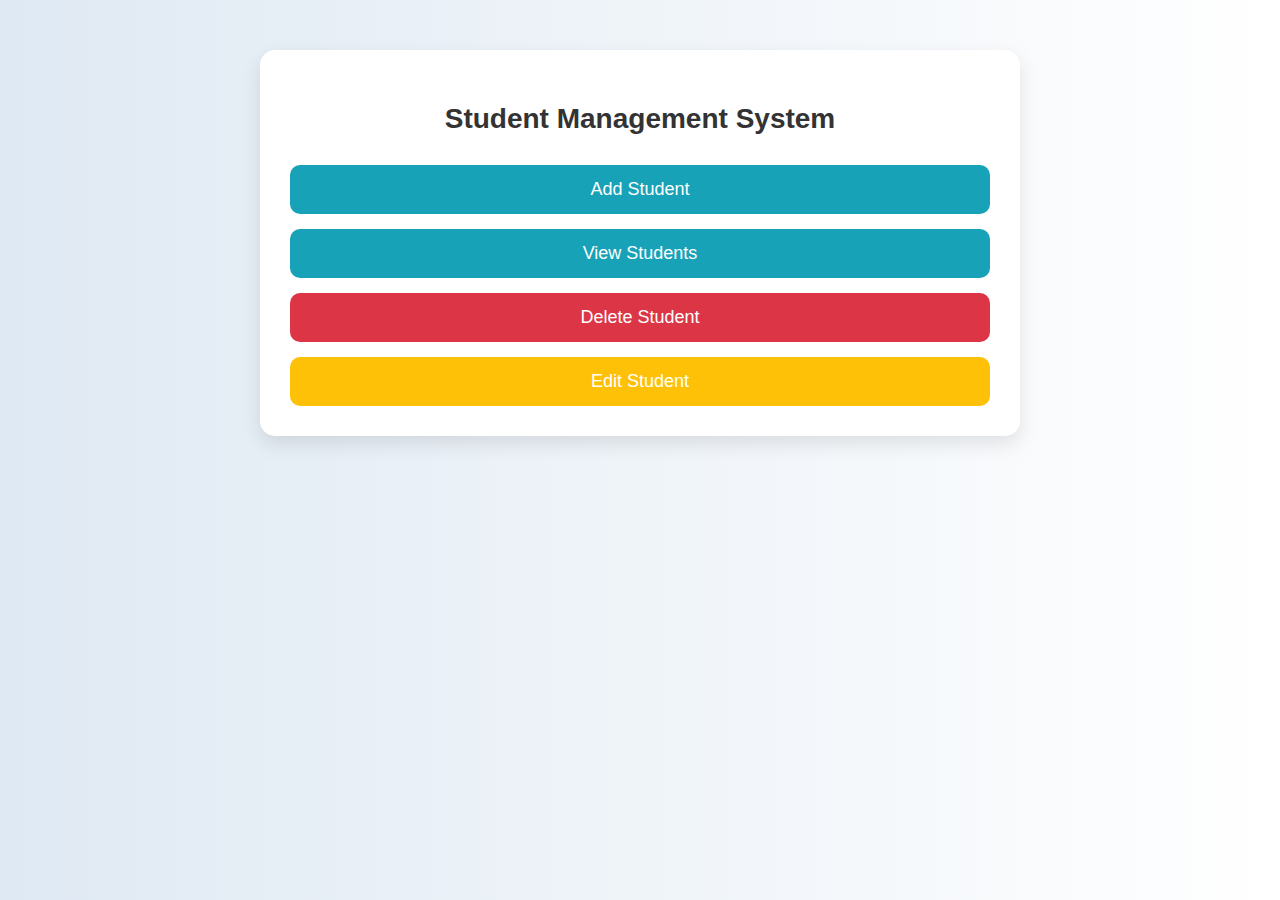
<file: index.html>
<!DOCTYPE html>
<html>
<head>
    <title>Student Management</title>
    <link rel="stylesheet" href="index.css">
</head>
<body>
<div class="container">
    <h2>Student Management System</h2>

    <div class="actions">
        <a href="register.html" class="btn btn-view">Add Student</a>
        <a href="a.php" class="btn btn-view">View Students</a>
        <a href="delete.html" class="btn btn-delete">Delete Student</a>
        <a href="edit.html" class="btn btn-edit">Edit Student</a>
    </div>
</div>
</body>
</html>
</file>
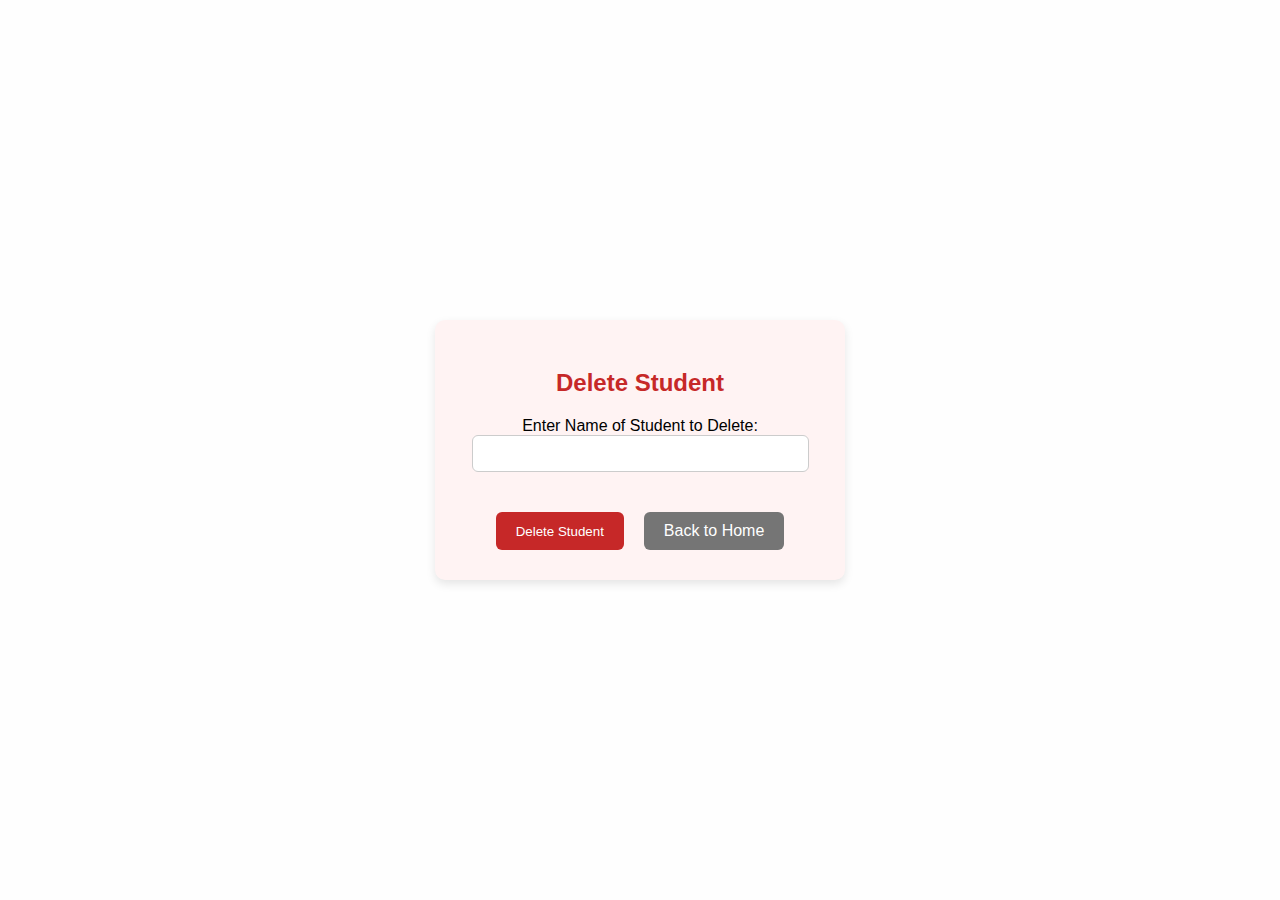
<file: delete.html>
<!DOCTYPE html>
<html>
<head>
    <title>Delete Student</title>
    <link rel="stylesheet" href="delete.css">
</head>
<body>
    <div class="container">
        <h2>Delete Student</h2>
        <form action="delete.php" method="POST">
            <label for="name">Enter Name of Student to Delete:</label><br>
            <input type="text" id="name" name="name" required><br>
            <div class="btn-group">
                <button type="submit" class="btn">Delete Student</button>
                <a href="index.html" class="btn back">Back to Home</a>
            </div>
        </form>
    </div>
</body>
</html>
</file>
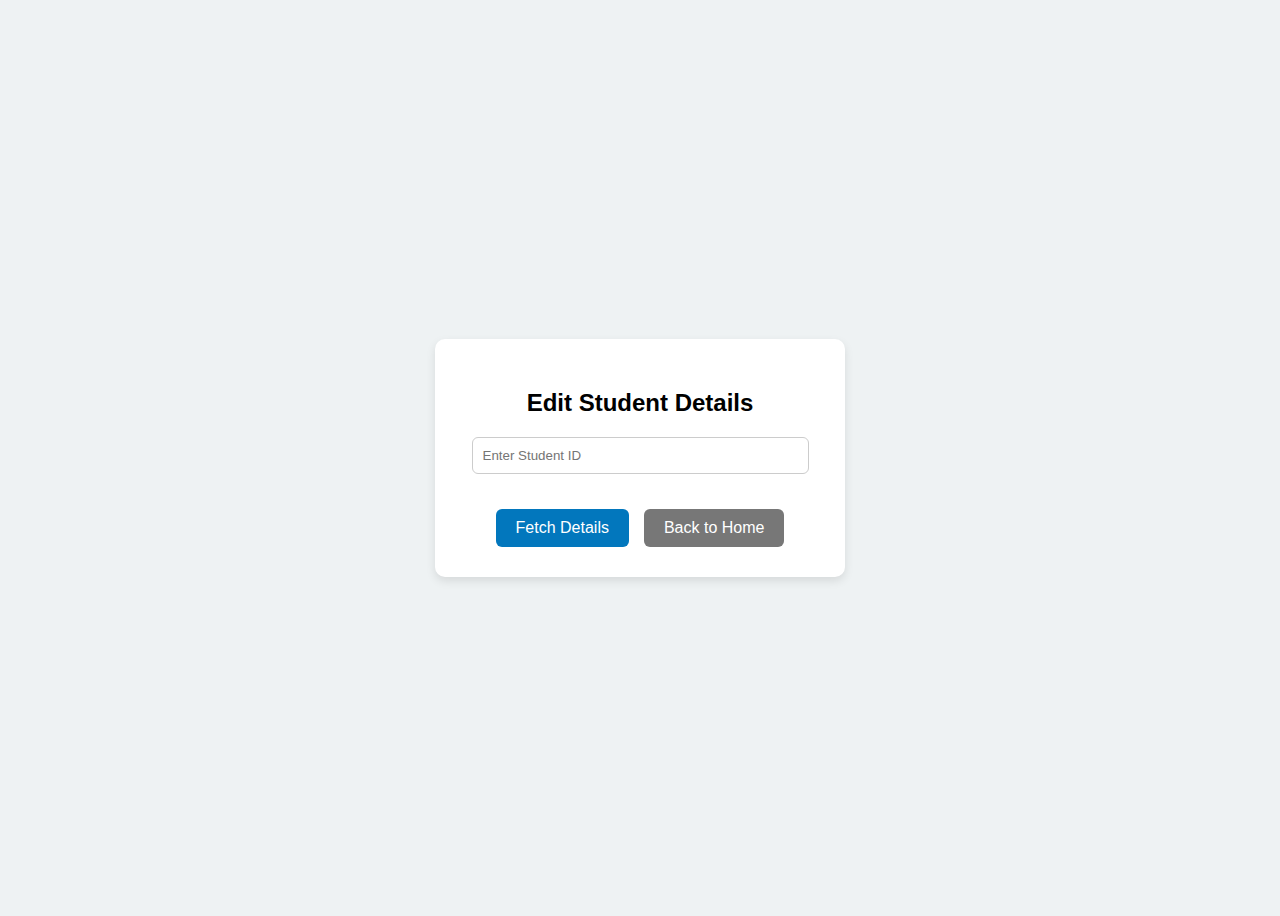
<file: edit.html>
<!DOCTYPE html>
<html>
<head>
    <title>Edit Student</title>
    <link rel="stylesheet" href="edit.css">
</head>
<body>
    <div class="container">
        <h2>Edit Student Details</h2>
        <form action="edit.php" method="post">
            <input type="text" name="id" required placeholder="Enter Student ID">
            <div class="btn-container">
                <button type="submit" class="btn">Fetch Details</button>
                <a href="index.html" class="btn back">Back to Home</a>
            </div>
        </form>
        
        
    </div>
</body>
</html>
</file>
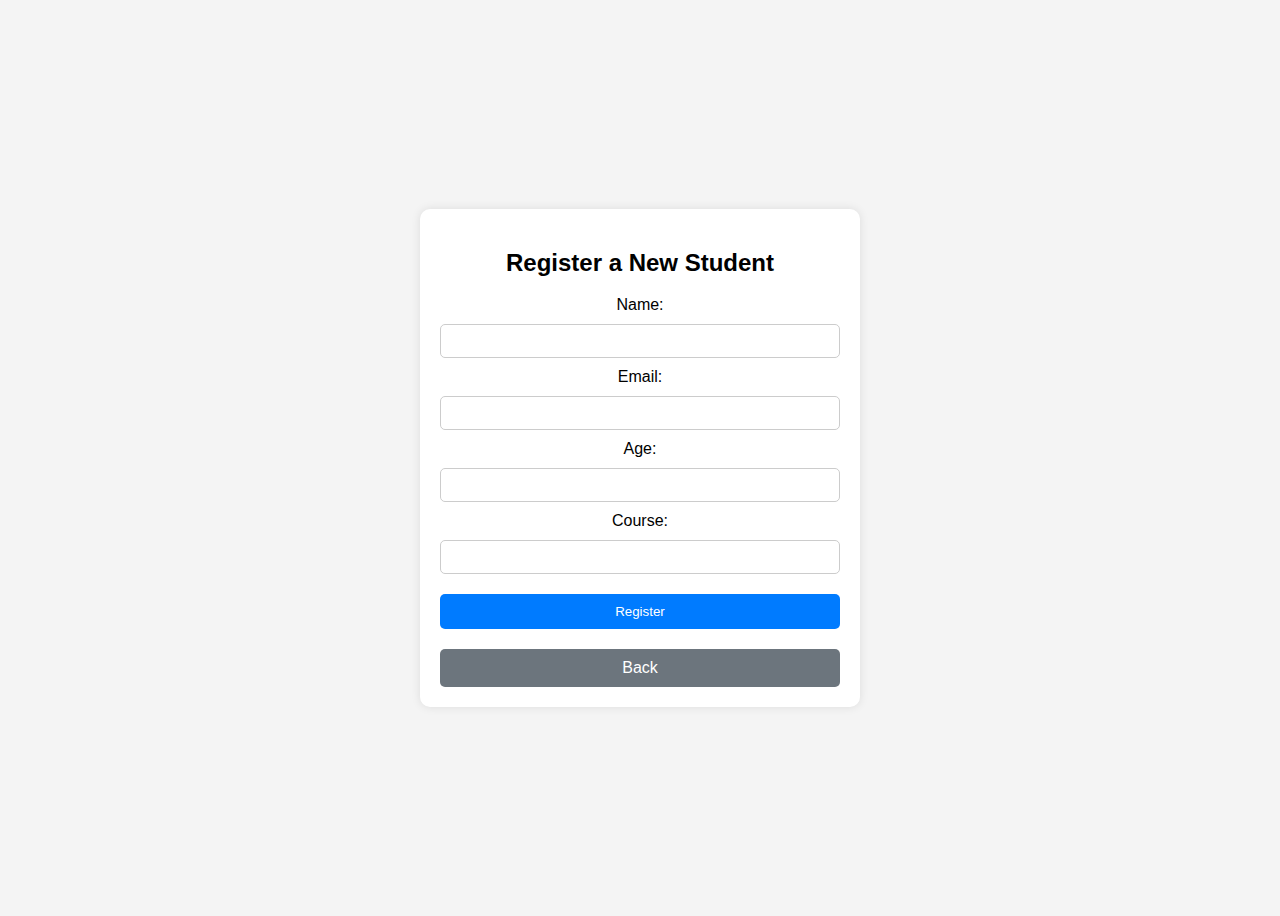
<file: register.html>
<!DOCTYPE html>
<html>
<head>
    <title>Register Student</title>
    <link rel="stylesheet" href="register.css">
</head>
<body>
<div class="container">
    <h2>Register a New Student</h2>

    <form action="register.php" method="POST" class="form">
        <label>Name:</label>
        <input type="text" name="name" required>

        <label>Email:</label>
        <input type="email" name="email" required>

        <label>Age:</label>
        <input type="number" name="age" required>

        <label>Course:</label>
        <input type="text" name="course" required>

        <button type="submit" class="btn">Register</button>
        <a href="index.html" class="btn back">Back</a>
    </form>
</div>
</body>
</html>
</file>
<file: index.css>
/* styles.css */

body {
    font-family: 'Segoe UI', sans-serif;
    background: linear-gradient(to right, #dfe9f3, #ffffff);
    margin: 0;
    padding: 0;
}

.container {
    width: 90%;
    max-width: 700px;
    margin: 50px auto;
    background: #ffffff;
    padding: 30px;
    border-radius: 15px;
    box-shadow: 0 8px 20px rgba(0, 0, 0, 0.1);
    text-align: center;
}

h2 {
    color: #333;
    margin-bottom: 30px;
    font-size: 28px;
}

.actions {
    display: flex;
    flex-direction: column;
    gap: 15px;
    margin-top: 20px;
}

.actions .btn {
    padding: 14px 20px;
    font-size: 18px;
    border: none;
    border-radius: 10px;
    text-decoration: none;
    color: white;
    transition: transform 0.2s ease, background-color 0.3s ease;
}

.actions .btn:hover {
    transform: translateY(-2px);
    opacity: 0.9;
}

.btn-view {
    background-color: #17a2b8;
}

.btn-edit {
    background-color: #ffc107;
    color: #333;
}

.btn-delete {
    background-color: #dc3545;
}

.btn-add {
    background-color: #28a745;
}
</file>
<file: delete.css>
body {
    font-family: Arial, sans-serif;
    background-color: #fefefe;
    display: flex;
    justify-content: center;
    align-items: center;
    height: 100vh;
    margin: 0;
}

.container {
    background-color: #fff3f3;
    padding: 30px;
    border-radius: 10px;
    box-shadow: 0 4px 10px rgba(0, 0, 0, 0.1);
    text-align: center;
    width: 350px;
}

h2 {
    color: #c62828;
    margin-bottom: 20px;
}

input[type="text"] {
    width: 90%;
    padding: 10px;
    margin-bottom: 20px;
    border: 1px solid #ccc;
    border-radius: 6px;
}

.btn-group {
    display: flex;
    justify-content: center;
    gap: 20px;
    flex-wrap: wrap;
    margin-top: 20px;
}

.btn {
    background-color: #c62828;
    color: white;
    padding: 10px 20px;
    border: none;
    border-radius: 6px;
    text-decoration: none;
    cursor: pointer;
}

.btn:hover {
    background-color: #b71c1c;
}

.back {
    background-color: #757575;
}

.back:hover {
    background-color: #616161;
}
</file>
<file: edit.css>
body {
    font-family: Arial, sans-serif;
    background-color: #eef2f3;
    display: flex;
    justify-content: center;
    align-items: center;
    height: 100vh;
}

.container {
    background-color: white;
    padding: 30px;
    border-radius: 10px;
    box-shadow: 0 4px 10px rgba(0, 0, 0, 0.1);
    width: 350px;
    text-align: center;
}

input[type="number"], input[type="text"], input[type="email"] {
    width: 90%;
    padding: 10px;
    margin-bottom: 15px;
    border: 1px solid #ccc;
    border-radius: 6px;
}

.btn-container {
    display: flex;
    justify-content: center;
    gap: 15px; 
    margin-top: 20px;
}

.btn {
    background-color: #0277bd;
    color: white;
    padding: 10px 20px;
    border: none;
    border-radius: 6px;
    text-decoration: none;
    cursor: pointer;
    font-size: 16px;
}

.btn:hover {
    background-color: #01579b;
}

.back {
    background-color: #777;
}

.back:hover {
    background-color: #555;
}
</file>
<file: register.css>
body {
    font-family: Arial, sans-serif;
    background-color: #f4f4f4;
    display: flex;
    justify-content: center;
    align-items: center;
    height: 100vh;
}

.container {
    width: 400px;
    padding: 20px;
    background-color: white;
    border-radius: 10px;
    box-shadow: 0 0 10px rgba(0,0,0,0.1);
    text-align: center;
}

form {
    display: flex;
    flex-direction: column;
    gap: 10px;
}

input {
    padding: 8px;
    font-size: 14px;
    border: 1px solid #ccc;
    border-radius: 5px;
}

.btn {
    background-color: #007bff;
    color: white;
    padding: 10px;
    border: none;
    border-radius: 5px;
    text-decoration: none;
    margin-top: 10px;
    display: inline-block;
}

.btn:hover {
    background-color: #0056b3;
}

.btn.back {
    background-color: #6c757d;
}

.btn.back:hover {
    background-color: #5a6268;
}
</file>
